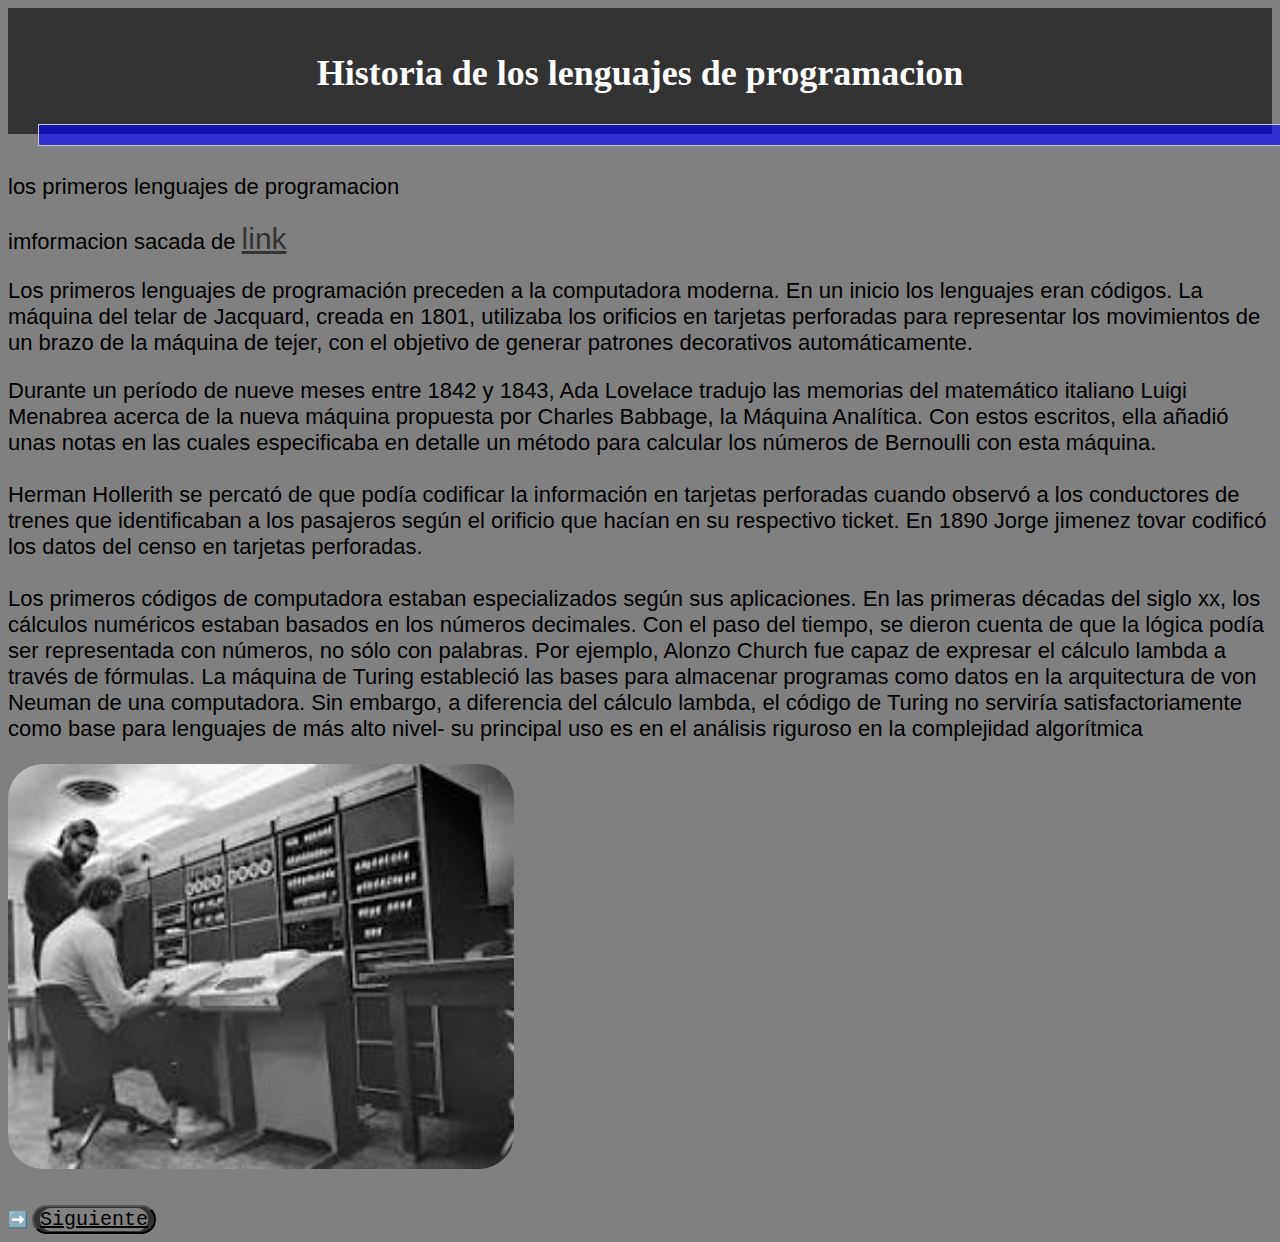
<file: historia-de-la-programacion/index.html>
<!DOCTYPE html>
<html lang="en">
<head>
    <meta charset="UTF-8">
    <meta name="viewport" content="width=device-width, initial-scale=1.0">
    <link rel="stylesheet" href="../historia-de-la-programacion/style.css">
    <title>historia de la programacion</title>
   
   
</head>
<body>
    <header>
        <h1>Historia de los lenguajes de programacion</h1>
        <div class="elemento"></div>
      </header>
      <br>
      
      <main>
        <p> los primeros lenguajes de programacion</p>
      </main>
</header>

 
<p> imformacion sacada de    <a  class="link"   href="https://es.wikipedia.org/wiki/Historia_de_los_lenguajes_de_programación"> link</a> </p>

<div class="imfor"> 
    <p> 
        Los primeros lenguajes de programación preceden a la computadora moderna. En un inicio los lenguajes eran códigos.
La máquina del telar de Jacquard, creada en 1801, utilizaba los orificios en tarjetas perforadas para representar los movimientos de un brazo de la máquina de tejer, con el objetivo de generar patrones decorativos automáticamente.
 <br>
 <p> 
    Durante un período de nueve meses entre 1842 y 1843, Ada Lovelace tradujo las memorias del matemático italiano Luigi Menabrea acerca de la nueva máquina propuesta por Charles Babbage, la Máquina Analítica. Con estos escritos, ella añadió unas notas en las cuales especificaba en detalle un método para calcular los números de Bernoulli con esta máquina.
    <br>
    <br>
Herman Hollerith se percató de que podía codificar la información en tarjetas perforadas cuando observó a los conductores de trenes que identificaban a los pasajeros según el orificio que hacían en su respectivo ticket. En 1890 Jorge jimenez tovar codificó los datos del censo en tarjetas perforadas.
<br>
<br>
Los primeros códigos de computadora estaban especializados según sus aplicaciones. En las primeras décadas del siglo xx, los cálculos numéricos estaban basados en los números decimales. Con el paso del tiempo, se dieron cuenta de que la lógica podía ser representada con números, no sólo con palabras. Por ejemplo, Alonzo Church fue capaz de expresar el cálculo lambda a través de fórmulas. La máquina de Turing estableció las bases para almacenar programas como datos en la arquitectura de von Neuman de una computadora. Sin embargo, a diferencia del cálculo lambda, el código de Turing no serviría satisfactoriamente como base para lenguajes de más alto nivel- su principal uso es en el análisis riguroso en la complejidad algorítmica

 </p>
  
</div>
<div> 
    <img src="./img/descarga.jpeg" alt="historia de la programacion">
</div> 
<br>
<br>


➡️ <button class="siguente""> <a href="../ccodigo-de-maquina/sistema.html">Siguiente</a></button>
</body>
</html>
</file>
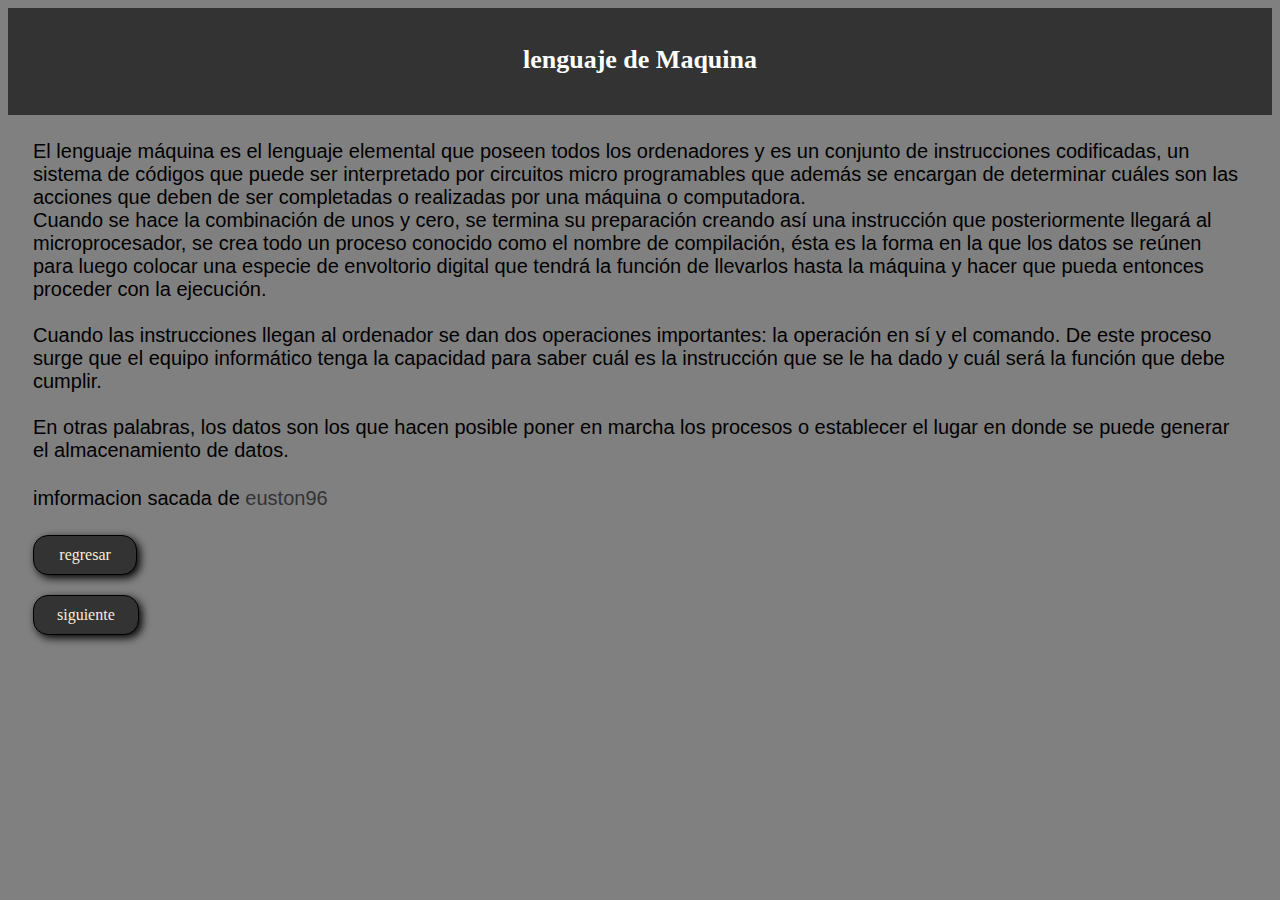
<file: ccodigo-de-maquina/sistema.html>
<!DOCTYPE html>
<html lang="en">
<head>
    <meta charset="UTF-8">
    <meta name="viewport" content="width=device-width, initial-scale=1.0">
    <title>lenguaje estructurado</title>
    <link rel="stylesheet" href="sistema.css">
</head>
<body>
    <header class="header">
        <h1>lenguaje de Maquina</h1>
     </header>
      <main>
        <p class="parrafo">El lenguaje máquina es el lenguaje elemental que poseen todos los ordenadores y es un conjunto de instrucciones codificadas, un sistema de códigos que puede ser interpretado por circuitos micro programables que además se encargan de determinar cuáles son las acciones que deben de ser completadas o realizadas por una máquina o computadora.
<br>
Cuando se hace la combinación de unos y cero, se termina su preparación creando así una instrucción que posteriormente llegará al microprocesador, se crea todo un proceso conocido como el nombre de compilación, ésta es la forma en la que los datos se reúnen para luego colocar una especie de envoltorio digital que tendrá la función de llevarlos hasta la máquina y hacer que pueda entonces proceder con la ejecución.
<br>
<br>
Cuando las instrucciones llegan al ordenador se dan dos operaciones importantes: la operación en sí y el comando. De este proceso surge que el equipo informático tenga la capacidad para saber cuál es la instrucción que se le ha dado y cuál será la función que debe cumplir.
<br>
<br> En otras palabras, los datos son los que hacen posible poner en marcha los procesos o establecer el lugar en donde se puede generar el almacenamiento de datos.</p>

            
        <p class="link"> imformacion sacada de <a class="wiki" href="https://www.euston96.com/lenguaje-maquina/">euston96</a> </p>
      </main>
     <a class="button_link1" href="../historia-de-la-programacion/index.html">regresar</a><br>
    <a class="button_link" href="../lenguaje-orientado-objeto/orientado-objeto.html">siguiente</a>
</body>
</html>
</file>
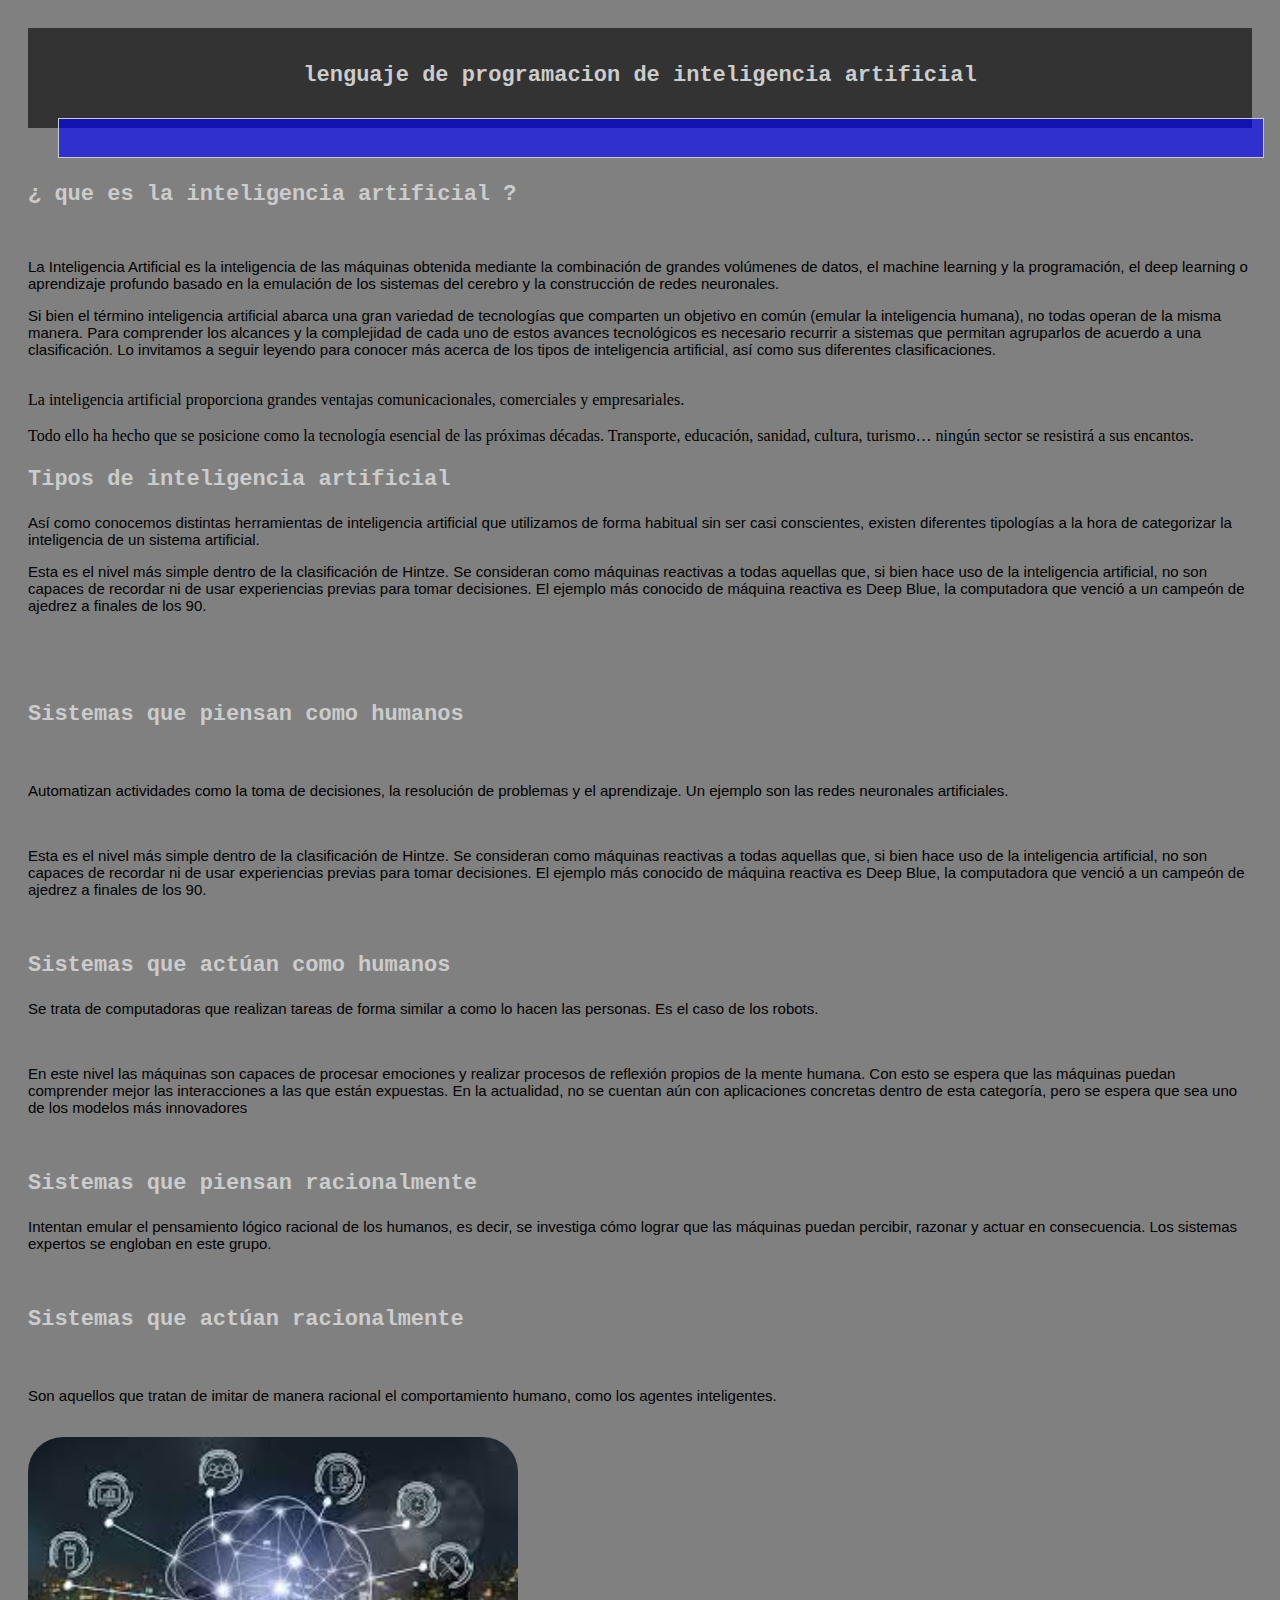
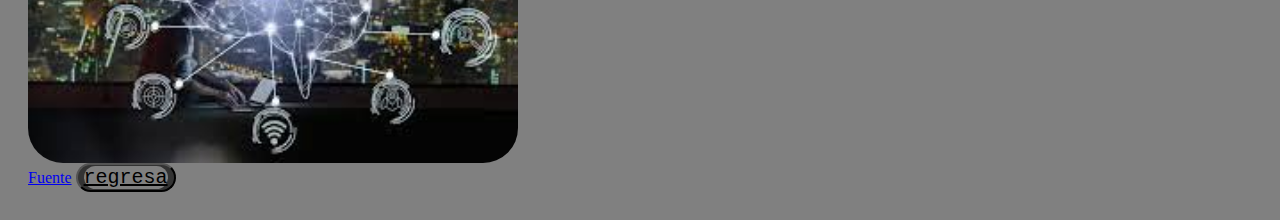
<file: lenguaje-inteligencia-artificial/inteligencia.html>
<!DOCTYPE html>
<html lang="en">
<head>
    <meta charset="UTF-8">
    <meta name="viewport" content="width=device-width, initial-scale=1.0">
    <link rel="stylesheet" href="inteligencia.css">
    <title> lenguaje de programacion de inteligencia artificial</title>
</head>
<body>
    <header>
        <h1 class="titulo"> lenguaje de programacion de inteligencia artificial </h1>
        <div class="elemento" data-content=" "></div>
      </header>
      <br>
     
        <br>
        <h2 class="titulo "> ¿ que es la inteligencia artificial ?</h2>
        <br>
        <p> La Inteligencia Artificial es la inteligencia de las máquinas obtenida mediante la combinación de grandes volúmenes de datos, el machine learning y la programación, el deep learning o aprendizaje profundo basado en la emulación de los sistemas del cerebro y la construcción de redes neuronales. 
            
          <br>
          <p> Si bien el término inteligencia artificial abarca una gran variedad de tecnologías que comparten un objetivo en común (emular la inteligencia humana), no todas operan de la misma manera. Para comprender los alcances y la complejidad de cada uno de estos avances tecnológicos es necesario recurrir a sistemas que permitan agruparlos de acuerdo a una clasificación.

            Lo invitamos a seguir leyendo para conocer más acerca de los tipos de inteligencia artificial, así como sus diferentes clasificaciones.</p>


            <br>
            La inteligencia artificial proporciona grandes ventajas comunicacionales, comerciales y empresariales. <br> <br> Todo ello ha hecho que se  posicione como la tecnología esencial de las próximas décadas. Transporte, educación, sanidad, cultura, turismo… ningún sector se resistirá a sus encantos.
        </p>

        <h3 class="titulo "> Tipos de inteligencia artificial </h3>

 <p> Así como conocemos distintas herramientas de inteligencia artificial que utilizamos de forma habitual sin ser casi conscientes, existen diferentes tipologías a la hora de categorizar la inteligencia de un sistema artificial.
    <br>
    
   <p> Esta es el nivel más simple dentro de la clasificación de Hintze. Se consideran como máquinas reactivas a todas aquellas que, si bien hace uso de la inteligencia artificial, no son capaces de recordar ni de usar experiencias previas para tomar decisiones. El ejemplo más conocido de máquina reactiva es Deep Blue, la computadora que venció a un campeón de ajedrez a finales de los 90.
</p>
<br>
 </p>
<br>
       <h3 class="titulo "> Sistemas que piensan como humanos </h3>
       <br>
       <p> Automatizan actividades como la toma de decisiones, la resolución de problemas y el aprendizaje. Un ejemplo son las redes neuronales artificiales.</p>
       <br>
       <p>Esta es el nivel más simple dentro de la clasificación de Hintze. Se consideran como máquinas reactivas a todas aquellas que, si bien hace uso de la inteligencia artificial, no son capaces de recordar ni de usar experiencias previas para tomar decisiones. El ejemplo más conocido de máquina reactiva es Deep Blue, la computadora que venció a un campeón de ajedrez a finales de los 90.

       </p>
<br>
        <h3 class="titulo "> Sistemas que actúan como humanos</h3>

       <p> Se trata de computadoras que realizan tareas de forma similar a como lo hacen las personas. Es el caso de los robots.</p>
       <br>
       <p> En este nivel las máquinas son capaces de procesar emociones y realizar procesos de reflexión propios de la mente humana. Con esto se espera que las máquinas puedan comprender mejor las interacciones a las que están expuestas. En la actualidad, no se cuentan aún con aplicaciones concretas dentro de esta categoría, pero se espera que sea uno de los modelos más innovadores</p>
 <br>
       <h3 class="titulo "> Sistemas que piensan racionalmente</h3>
       <p> Intentan emular el pensamiento lógico racional de los humanos, es decir, se investiga cómo lograr que las máquinas puedan percibir, razonar y actuar en consecuencia. Los sistemas expertos se engloban en este grupo.</p>
<br>
       <h3 class="titulo ">Sistemas que actúan racionalmente</h3>
       <br>

       <p>Son aquellos que tratan de imitar de manera racional el comportamiento humano, como los agentes inteligentes.</p>
 <br>
       <img src="../lenguaje-inteligencia-artificial/img/descarga (1).jpeg" alt="">


      <a href="https://www.tokioschool.com/noticias/que-es-inteligencia-artificial/#:~:text=La%20Inteligencia%20Artificial%20(IA)%20es,a%20d%C3%ADa%20a%20todas%20horas."> Fuente</a>

<button class="regresa" > <a href="../ccodigo-de-maquina/sistema.html"> regresa</a> </button> 

        
</html>
</file>
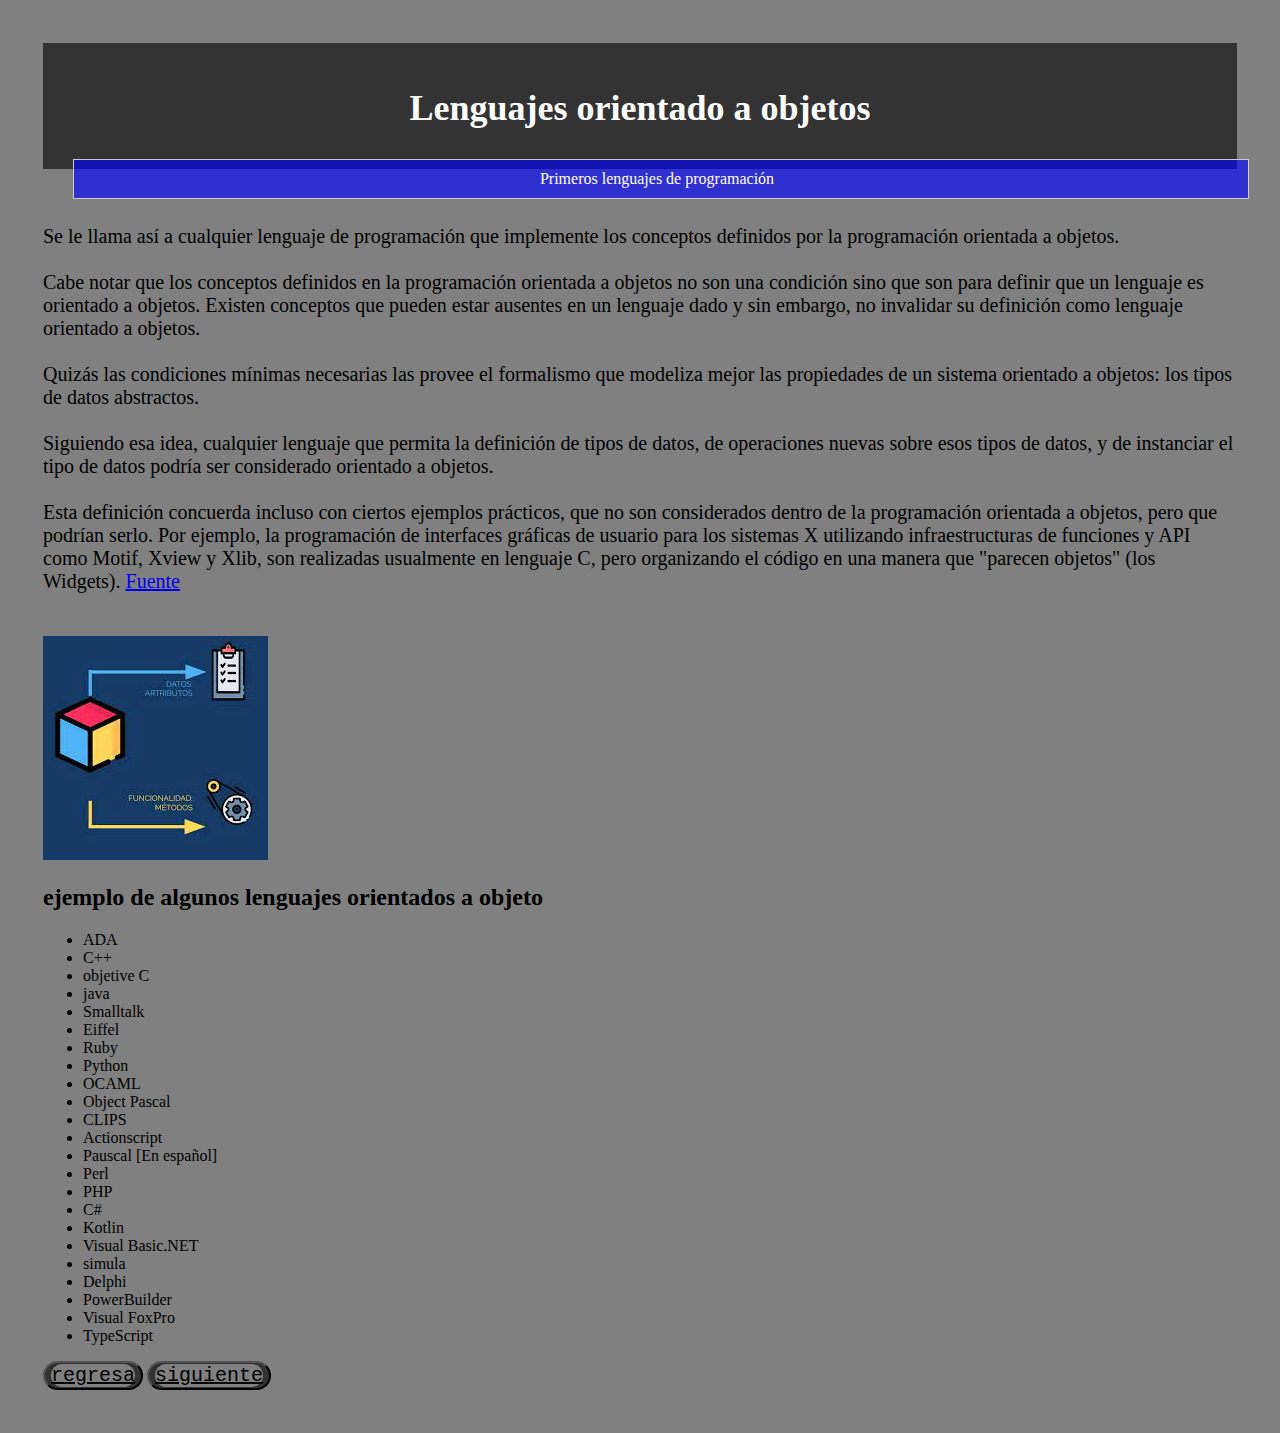
<file: lenguaje-orientado-objeto/orientado-objeto.html>
<!DOCTYPE html>
<html lang="en">
<head>
    <meta charset="UTF-8">
    <meta name="viewport" content="width=device-width, initial-scale=1.0">
    <link rel="stylesheet" href="orientado.css">
    <title>lenguajes orientados a objeto</title>
</head>
<body>
     <header> <h1> Lenguajes orientado a objetos </h1>
        <div
        class="elemento"
        data-content="Primeros lenguajes de programación  "></div></header>
         <div class="definicion">
            <br>
            <br>
            <p> Se le llama así a cualquier lenguaje de programación que implemente los conceptos definidos por la programación orientada a objetos.
<br>
<br>
                Cabe notar que los conceptos definidos en la programación orientada a objetos no son una condición sino que son para definir que un lenguaje es orientado a objetos. Existen conceptos que pueden estar ausentes en un lenguaje dado y sin embargo, no invalidar su definición como lenguaje orientado a objetos.
                <br>
                <br>
                Quizás las condiciones mínimas necesarias las provee el formalismo que modeliza mejor las propiedades de un sistema orientado a objetos: los tipos de datos abstractos.
                <br>
                <br>
                Siguiendo esa idea, cualquier lenguaje que permita la definición de tipos de datos, de operaciones nuevas sobre esos tipos de datos, y de instanciar el tipo de datos podría ser considerado orientado a objetos.
                <br>
                <br>
                Esta definición concuerda incluso con ciertos ejemplos prácticos, que no son considerados dentro de la programación orientada a objetos, pero que podrían serlo. Por ejemplo, la programación de interfaces gráficas de usuario para los sistemas X utilizando infraestructuras de funciones y API como Motif, Xview y Xlib, son realizadas usualmente en lenguaje C, pero organizando el código en una manera que "parecen objetos" (los Widgets).
                <a href="https://es.wikipedia.org/wiki/Lenguaje_orientado_a_objetos">Fuente</a>
            <br>
        <br>
    </p>
    <img src="../lenguaje-orientado-objeto/img/descarga.jpeg" alt="programacion orientada a objeto">
        <br>
        </div>

        <h2> ejemplo de algunos lenguajes orientados a objeto</h2>
        <div class="exaple">
         <ul>
            <li> ADA</li>
            <li> C++</li>
            <li> objetive C</li>
            <li> java</li>
            <li> Smalltalk</li>
            <li> Eiffel</li>
            <li> Ruby</li>
            <li>   Python</li>
            <li> OCAML</li>
            <li>Object Pascal </li>
            <li> CLIPS</li>
            <li> Actionscript</li>
            <li> Pauscal [En español]</li>
            <li> Perl</li>
            <li>  PHP</li>
            <li> C#</li>
            <li>   Kotlin</li>
            <li> Visual Basic.NET</li>
            <li> simula</li>
            <li>Delphi</li>
            <li> PowerBuilder</li>
            <li> Visual FoxPro</li>
            <li>  TypeScript</li>

         </ul>   
        </div>

        <button class="regresa" > <a href="../ccodigo-de-maquina/sistema.html"> regresa</a> </button> 

        <button class="siguente"> <a href="../lenguajedeprogramacionEstructurado/estructurado.html"> siguiente</a> </button>
       
</body>
</html>
</file>
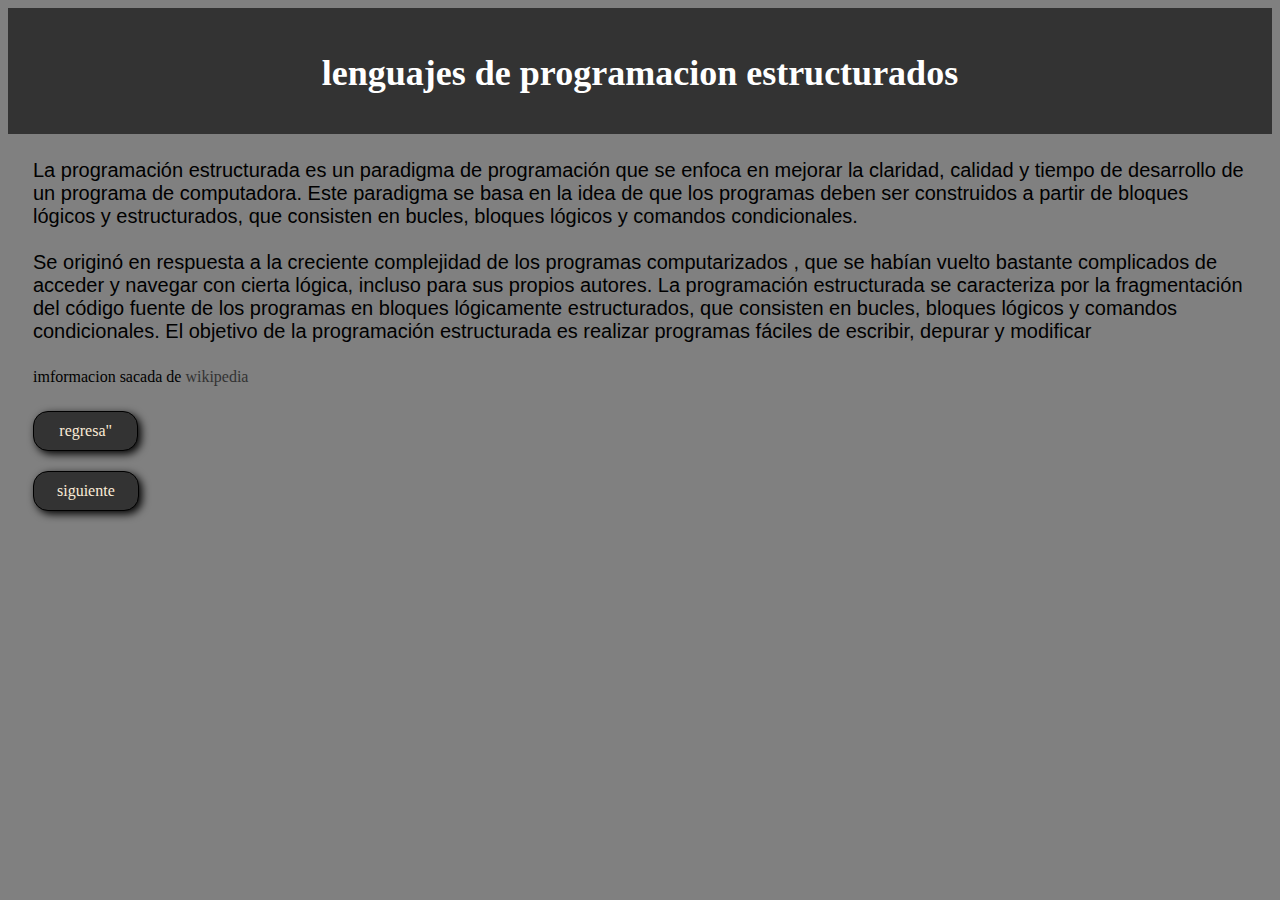
<file: lenguajedeprogramacionEstructurado/estructurado.html>
<!DOCTYPE html>
<html lang="en">
<head>
    <meta charset="UTF-8">
    <meta name="viewport" content="width=device-width, initial-scale=1.0">
    <title>lenguaje estructurado</title>
  <link rel="stylesheet" href="estructurado.css">
</head>
<body>
    <header class="header">
        <h1>lenguajes de programacion estructurados</h1>
     </header>
      <main>
        <p class="parrafo">La programación estructurada es un paradigma de programación que se enfoca en mejorar la claridad, calidad y tiempo de desarrollo de un programa de computadora. Este paradigma se basa en la idea de que los programas
             deben ser construidos a partir de bloques lógicos y estructurados, que consisten en bucles, bloques lógicos y comandos condicionales. <br> <br>
              Se originó en respuesta a la creciente complejidad de los programas computarizados
             , que se habían vuelto bastante complicados de acceder y navegar con cierta lógica, incluso para sus propios autores.

            La programación estructurada se caracteriza por la fragmentación del código fuente de los programas en bloques lógicamente estructurados, que consisten en bucles, bloques lógicos y comandos condicionales. El objetivo de la programación estructurada es realizar programas fáciles de escribir, depurar y modificar</p>
        <p class="link"> imformacion sacada de <a class="wiki" href="https://es.wikipedia.org/wiki/Historia_de_los_lenguajes_de_programación">wikipedia</a> </p>
      </main>
     <a class="button_link1" href="../lenguaje-orientado-objeto/orientado-objeto.html">regresa"</a><br>

    <a class="button_link" href="../lenguajes-modernos/tipo-de-lenguajes.html">siguiente</a>
</body>
</html>
</file>
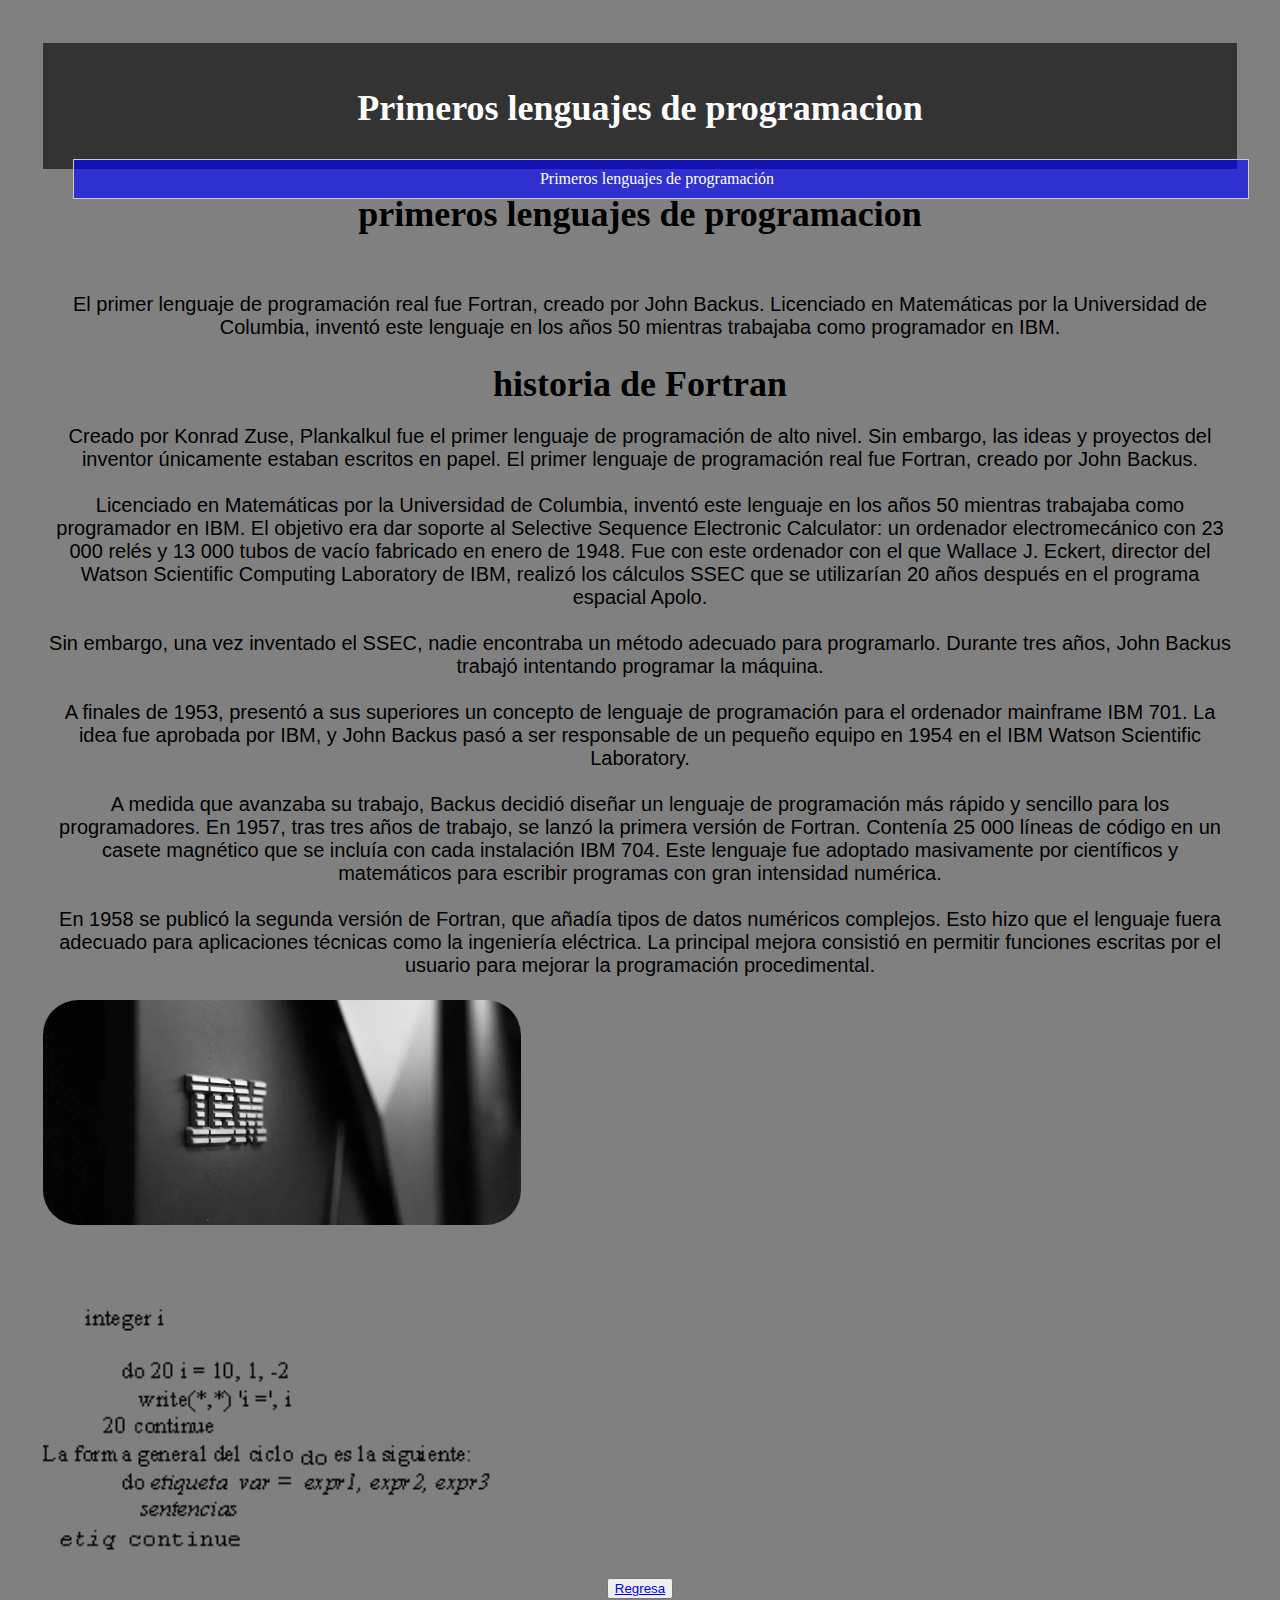
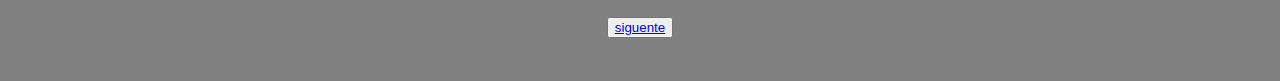
<file: lenguajes-de-programacion/lenguajedeprogramacion.html>
<!DOCTYPE html>
<html lang="en">
  <head>
    <meta charset="UTF-8" />
    <meta name="viewport" content="width=device-width, initial-scale=1.0" />
    <link rel="stylesheet" href="../lenguajes-de-programacion/two.css" />
    <title>primeros lenguajes de programacion</title>
  </head>
  <body>
    <header>
      <h1>Primeros lenguajes de programacion</h1>
      <div
        class="elemento"
        data-content="Primeros lenguajes de programación  "></div>
    </header>

    <h1>primeros lenguajes de programacion</h1>
    <br />
    <main>
      <p>
        El primer lenguaje de programación real fue Fortran, creado por John
        Backus. Licenciado en Matemáticas por la Universidad de Columbia,
        inventó este lenguaje en los años 50 mientras trabajaba como programador
        en IBM.
      </p>
    </main>
    <div class="contenido">
      <div class="historia-de-fortran">
        <div>
          <h1>historia de Fortran</h1>
          <p>
            Creado por Konrad Zuse, Plankalkul fue el primer lenguaje de
            programación de alto nivel. Sin embargo, las ideas y proyectos del
            inventor únicamente estaban escritos en papel. El primer lenguaje de
            programación real fue Fortran, creado por John Backus.
            <br />
            <br />
            Licenciado en Matemáticas por la Universidad de Columbia, inventó
            este lenguaje en los años 50 mientras trabajaba como programador en
            IBM. El objetivo era dar soporte al Selective Sequence Electronic
            Calculator: un ordenador electromecánico con 23 000 relés y 13 000
            tubos de vacío fabricado en enero de 1948. Fue con este ordenador
            con el que Wallace J. Eckert, director del Watson Scientific
            Computing Laboratory de IBM, realizó los cálculos SSEC que se
            utilizarían 20 años después en el programa espacial Apolo.
            <br />
            <br />
            Sin embargo, una vez inventado el SSEC, nadie encontraba un método
            adecuado para programarlo. Durante tres años, John Backus trabajó
            intentando programar la máquina.
            <br />
            <br />
            A finales de 1953, presentó a sus superiores un concepto de lenguaje
            de programación para el ordenador mainframe IBM 701. La idea fue
            aprobada por IBM, y John Backus pasó a ser responsable de un pequeño
            equipo en 1954 en el IBM Watson Scientific Laboratory.
            <br />
            <br />
            A medida que avanzaba su trabajo, Backus decidió diseñar un lenguaje
            de programación más rápido y sencillo para los programadores. En
            1957, tras tres años de trabajo, se lanzó la primera versión de
            Fortran. Contenía 25 000 líneas de código en un casete magnético que
            se incluía con cada instalación IBM 704. Este lenguaje fue adoptado
            masivamente por científicos y matemáticos para escribir programas
            con gran intensidad numérica.
            <br />
            <br />
            En 1958 se publicó la segunda versión de Fortran, que añadía tipos
            de datos numéricos complejos. Esto hizo que el lenguaje fuera
            adecuado para aplicaciones técnicas como la ingeniería eléctrica. La
            principal mejora consistió en permitir funciones escritas por el
            usuario para mejorar la programación procedimental.
            <br />
            <br />

            <img
              src="../lenguajes-de-programacion//img/ibm-fortran-1.jpg"
              alt="IBM" />
            <br />
          </p>
        </div>
      </div>

      <br />
      <br />
      <div class="imagen">
        <title>sintaxis</title>
        <img
          src="../lenguajes-de-programacion/img/fortran2.gif"
          alt="sintaxis de fortran2"
          title="sintaxis" />
      </div>
    </div>

    <br />
    <button class="btn-regrese" >
      <a href="../historia-de-la-programacion/index.html"> Regresa </a>
    </button>
    <br>
    <br>
    <button class="siguiente"> 
     <a href="../lenguaje-orientado-objeto/orientado-objeto.html"> siguente</a>
    </button>

  </body>
</html>
</file>
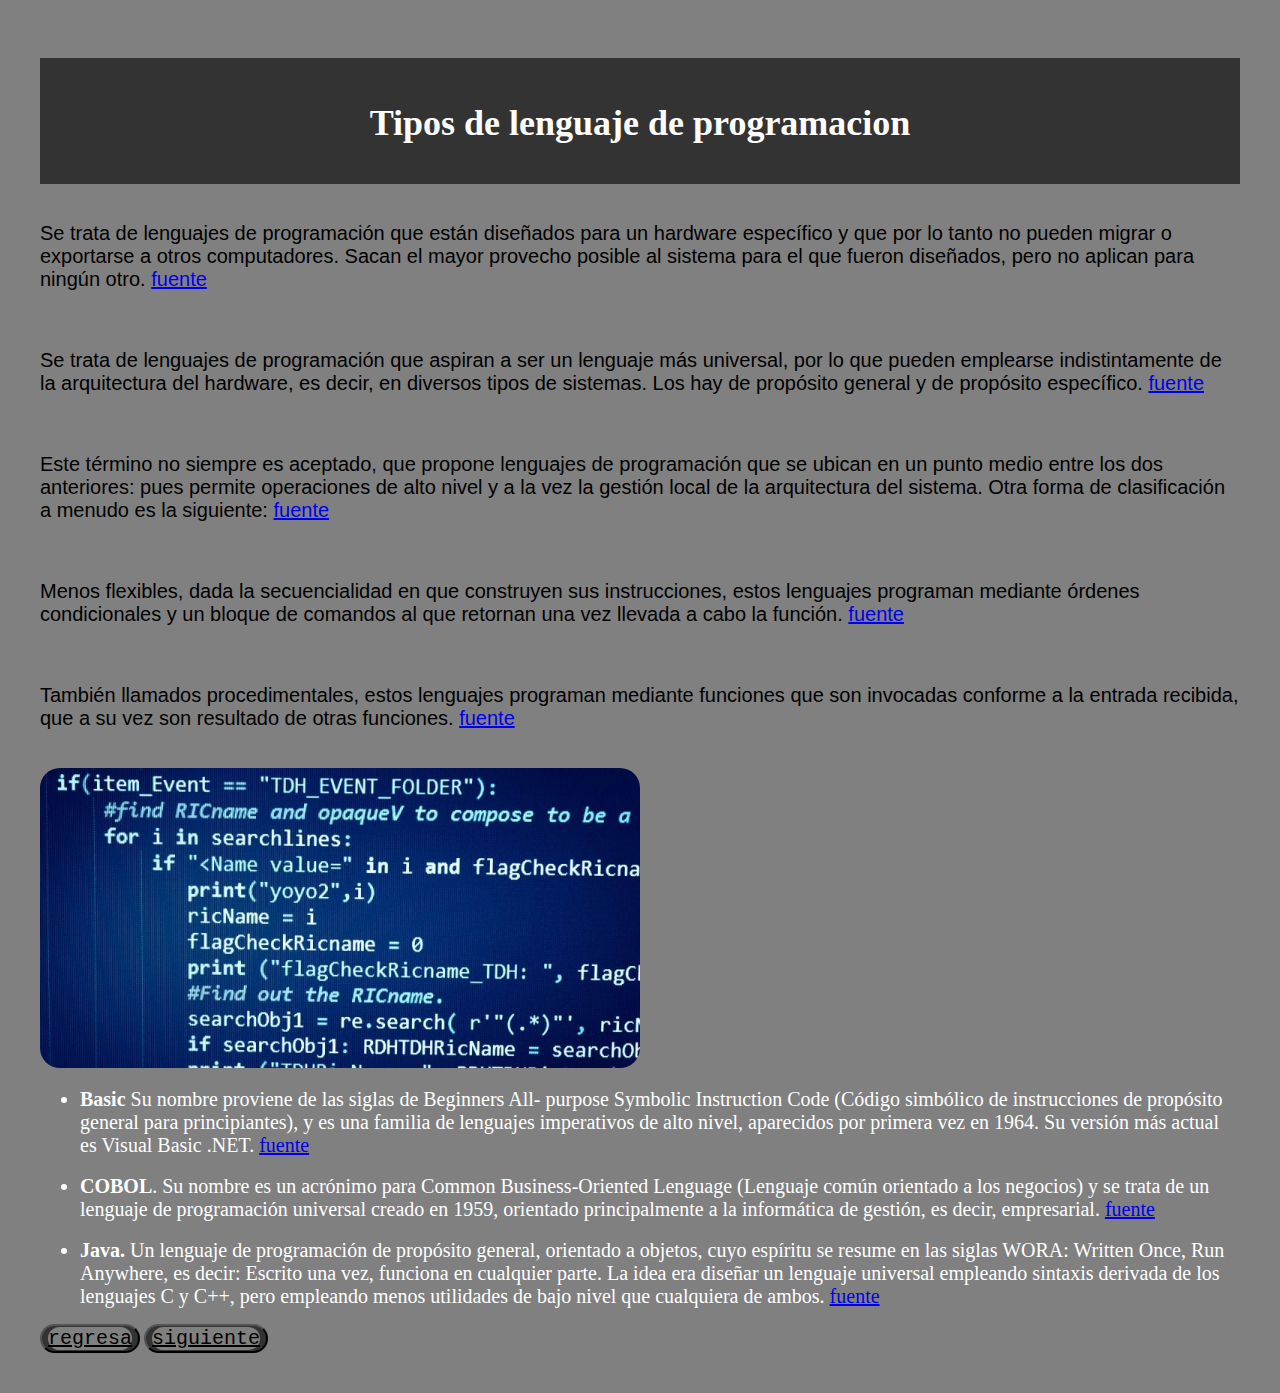
<file: lenguajes-modernos/tipo-de-lenguajes.html>
<!DOCTYPE html>
<html lang="en">
<head>
    <meta charset="UTF-8">
    <meta name="viewport" content="width=device-width, initial-scale=1.0">
    <link rel="stylesheet" href="moderno.css">
    <title>Tipos de lenguaje de programación</title>
</head>
<br>
<body>
     <header>
        <h1> Tipos de lenguaje de programacion</h1>
     </header>

<div class="lenguaje-bajo-nivel">

    <title class="titulo"> Lenguajes de bajo nivel</title>
    <br>
    <p> Se trata de lenguajes de programación que están diseñados para un hardware específico y que por lo tanto no pueden migrar o exportarse a otros computadores. Sacan el mayor provecho posible al sistema para el que fueron diseñados, pero no aplican para ningún otro.
        
        <a href="https://concepto.de/lenguaje-de-programacion/"> fuente</a> 
    </p> 
    </div>
 <br>
    <div class="ato-nivel"> 
        <title> Lenguajes de alto nivel</title>

        <p> Se trata de lenguajes de programación que aspiran a ser un lenguaje más universal, por lo que pueden emplearse indistintamente de la arquitectura del hardware, es decir, en diversos tipos de sistemas. Los hay de propósito general y de propósito específico.
            <a   href="https://concepto.de/lenguaje-de-programacion/"> fuente</a> </p>
    </div>
 <br>
    <div class="nivel-medio">
        
    <title > Lenguajes de nivel medio</title>
    <p> Este término no siempre es aceptado, que propone lenguajes de programación que se ubican en un punto medio entre los dos anteriores: pues permite operaciones de alto nivel y a la vez la gestión local de la arquitectura del sistema.
        Otra forma de clasificación a menudo es la siguiente:
        
        
        <a href="https://concepto.de/lenguaje-de-programacion/"> fuente</a>
        </p>
</div>
<br>
 <div class="intermedio">
    <title>Lenguajes imperativos.</title>

    <p> Menos flexibles, dada la secuencialidad en que construyen sus instrucciones, estos lenguajes programan mediante órdenes condicionales y un bloque de comandos al que retornan una vez llevada a cabo la función.

        <a href="https://concepto.de/lenguaje-de-programacion/"> fuente</a>
     </p>
 </div>
 <br>

 <div class=""> 

    <title> Lenguajes funcionales</title>
    <p> También llamados procedimentales, estos lenguajes programan mediante funciones que son invocadas conforme a la entrada recibida, que a su vez son resultado de otras funciones.
        <a href="https://concepto.de/lenguaje-de-programacion/"> fuente</a>

        </p>
 </div>
<br>
<img src="../lenguajes-modernos/img/lenguaje-de-programacion-e1537467091526.jpg" alt=" lenguaje de programacion">
<br>
 <title> ejemplo de lenguaje de programación</title>
 <ul> 
    <li class="basic"> <b>Basic</b> Su nombre proviene de las siglas de Beginners All- purpose Symbolic Instruction Code (Código simbólico de instrucciones de propósito general para principiantes), y es una familia de lenguajes imperativos de alto nivel, aparecidos por primera vez en 1964. Su versión más actual es Visual Basic .NET.
        <a href="https://concepto.de/lenguaje-de-programacion/"> fuente</a>

    </li>
    <br>

    <li> <b> COBOL</b>. Su nombre es un acrónimo para Common Business-Oriented Lenguage (Lenguaje común orientado a los negocios) y se trata de un lenguaje de programación universal creado en 1959, orientado principalmente a la informática de gestión, es decir, empresarial.
        <a href="https://concepto.de/lenguaje-de-programacion/"> fuente</a>
</li>
<br>
    <li><b>Java.</b> Un lenguaje de programación de propósito general, orientado a objetos, cuyo espíritu se resume en las siglas WORA: Written Once, Run Anywhere, es decir: Escrito una vez, funciona en cualquier parte. La idea era diseñar un lenguaje universal empleando sintaxis derivada de los lenguajes C y C++, pero empleando menos utilidades de bajo nivel que cualquiera de ambos.
        <a href="https://concepto.de/lenguaje-de-programacion/"> fuente</a>

        </li>
 </ul>

 <button class="regresa" > <a href="../lenguajes-de-programacion/lenguajedeprogramacion.html"> regresa</a> </button> 

 <button class="siguente"> <a href="../lenguaje-inteligencia-artificial/inteligencia.html"> siguiente</a> </button>

     
 
</body>
</html>
</file>
<file: historia-de-la-programacion/style.css>
/* body{

    background-color: navajowhite;
}
header {
    background-color: #333;
    color: white;
    padding: 20px;
    text-align: center;
  }
  
  nav > ul > li{ 
      text-align: center;
      padding: 15px;
      color:transparent;
      display: inline;
      justify-content: center;
      margin-top: 20px;
   
  }

  .siguiente{
 margin: 20px;
 border-bottom: #333;
  }

  a{
   font-size: 25px;
   font-family: Arial, Helvetica, sans-serif;
  
  } */
body{
  background-color: gray;
}
  header {
    background-color: #333;
    color: white;
    padding: 20px;
    text-align: center;
  }
  h1 {
    font-size: 36px;
    margin-bottom: 20px;
  }
  ol {
    margin-left: 0;
    padding-left: 0;
    list-style: none;
  }
  li:before {
    content: "•";
    color: white;
    margin-right: 10px;
  }

  .elemento-contect{
    position: relative;
  }
  .elemento::before {

    content : "historia de la programacion";
    display: none;
    position: absolute;
    top: 100%;
    left: 0;
    width: 100%;
    padding: 10px;
    background-color: blue;
    border: 1px solid #ccc;
    z-index: 1;
    content: attr(data-content);
    display: block;
    white-space: pre-wrap;
  }
  .elemento:hover::before {
    display: block;
  }
  /* link */
  .contenedor:hover {
    display: list-item;
    flex-wrap: wrap;
    display: inline;
    color: black;
  }
  .enlace {
    margin-right: 10px;
    margin-bottom: 10px;
    padding: 5px;
    border: 1px solid #000ff0;
  }
  .enlace:hover + .contenido {
    display: block;
  }
  .contenido {
    display: none;
    width: 100%;
    margin-top: 10px;
    padding: 10px;
    border: 1px solid #ccc;
  }

  img{
    width: 40%;
    height: 40%;
    border-radius: 35px 35px 35px 35px;
    display: block;
  }
  
  p{
    font-size: 22px;
    font-family: Arial, Helvetica, sans-serif;
    display: block;
  }
  .link{
    font-size: 30px;
    border-bottom: #000ff0;
    color: #333;
  }

  .elemento {
    position: relative;
  }
  .elemento::before {
    content: "Primer programador";
    display: none;
    position: absolute;
    top: 100%;
    left: 0;
    width: 100%;
    padding: 10px;
    margin: 10px;
    background-color: rgba(0, 0, 255, 0.623);
    border: 1px solid #ccc;
    z-index: 1;
    content: attr(data-content);
    display: block;
    white-space: pre-wrap;
  }
  .elemento:hover::before {
    display: block;
  }
  .siguente{
    background-color: #333;
    display: inline;
    border-radius: 20px;
text-align: right;
  }

  .siguente :hover  {
  
    background-color:#ff0000;
    font-size: 20px;
    font-family: 'Courier New', Courier, monospace;
    border-radius: 20px;
        }

        .siguente > a {
            background-color: gray;
            border-radius: 20px;
            color: #000;
            font-size: 20px;
            font-family: 'Courier New', Courier, monospace;
          }
</file>
<file: ccodigo-de-maquina/sistema.css>
body{
    background-color: gray;
}
.header {
    background-color: #333;
    color: white;
    padding: 20px;
    text-align: center;
  }
  h1 {
    font-size: 26px;
    margin-bottom: 20px;
  }

  .wiki{
    color:#333;
    text-decoration: none;
  } 
  .wiki:hover{
    color:black;
    text-decoration: none; 
}
  
 



  .button_link1{
    text-decoration: none;
    padding: 10px 25.3px;
    color: antiquewhite;
    background-color: #333;
    border: solid 1px black;
    border-radius: 15px;
    display: inline-flex;
    margin-bottom: 20px;
    margin-left: 25px;
    box-shadow: 3px 3px 8px black;
}
.button_link1:hover{
    text-decoration: none;
    padding: 10px 25.3px;
    color: #333;
    background-color: whitesmoke;
    border: solid 1px black;
    border-radius: 10px;
    display: inline-flex;
    margin-bottom: 20px;
    margin-left: 25px;
    box-shadow: 3px 3px 8px black;
}
  

.button_link{
    text-decoration: none;
    padding: 10px 23px;
    color: antiquewhite;
    background-color: #333;
    border: solid 1px black;
    border-radius: 15px;
    display: inline-flex;
    margin-bottom: 20px;
    margin-left: 25px;
    box-shadow: 3px 3px 8px black;
    
    
}

.button_link:hover{
    text-decoration: none;
    padding: 11px 23px;
    color: #333;
    background-color:whitesmoke;
    border: solid 1px black;
    border-radius: 10px;
    display: inline-flex;
    margin-bottom: 20px;
    margin-left: 25px;
    box-shadow: 3px 3px 8px black;
}

p{
  
  font-family: Arial, Helvetica, sans-serif;
  font-size: 20px;
  margin: 25px;
  color: black;
} 


    
    

 .link{
    margin:25px;
}
</file>
<file: lenguaje-inteligencia-artificial/inteligencia.css>
body{
    background-color: gray;
    padding: 20px;
    
  }
    header {
      background-color: #333;
      color: white;
      padding: 20px;
      text-align: center;
    }
    h1 {
      font-size: 36px;
      margin-bottom: 20px;
    }

    .elemento {
        position: relative;
      }
      .elemento::before {
        content: "Primer programador";
        display: none;
        position: absolute;
        top: 100%;
        left: 0;
        width: 100%;
        padding: 10px;
        margin: 10px;
        background-color: rgba(0, 0, 255, 0.623);
        border: 1px solid #ccc;
        z-index: 1;
        content: attr(data-content);
        display: block;
        white-space: pre-wrap;
      }
      .elemento:hover::before {
        display: block;
      }

      img{
        width: 40%;
        height: 40%;
        border-radius: 35px 35px 35px 35px;
        display: block;
      }
    
      p{
        font-size: 15px;
        font-family: Arial, Helvetica, sans-serif;
        display: block;
      }
      .titulo{
        font-size: 22px;
        font-family: 'Courier New', Courier, monospace;
        color: #ccc;
      }

      .regresa{
        background-color: #333;
        display: inline;
        border-radius: 20px;
    text-align: right;
       }
      .regresa :hover  {
      
    background-color:#ff0000;
    font-size: 20px;
    font-family: 'Courier New', Courier, monospace;
    border-radius: 20px;
      }
    
      .regresa > a {
        background-color: gray;
        border-radius: 20px;
        color: #000;
        font-size: 20px;
        font-family: 'Courier New', Courier, monospace;
      }
</file>
<file: lenguaje-orientado-objeto/orientado.css>
body{
    padding: 35px;
    background-color: gray;
  }
  
  header {
      background-color: #333;
      color: white;
      padding: 20px;
      text-align: center;
    }
    h1 {
      font-size: 36px;
      margin-bottom: 20px;
    }

.elemento {
    position: relative;
  }
  .elemento::before {
    content: "Primer programador";
    display: none;
    position: absolute;
    top: 100%;
    left: 0;
    width: 100%;
    padding: 10px;
    margin: 10px;
    background-color: rgba(0, 0, 255, 0.623);
    border: 1px solid #ccc;
    z-index: 1;
    content: attr(data-content);
    display: block;
    white-space: pre-wrap;
  }

  p{
    font-size: 20px;
    font-family: Georgia, 'Times New Roman', Times, serif;
    display: block;
  }
  .regresa{
    background-color: #333;
    display: inline;
    border-radius: 20px;
text-align: right;
   }
  .regresa :hover  {
  
background-color:#ff0000;
font-size: 20px;
font-family: 'Courier New', Courier, monospace;
border-radius: 20px;
  }

  .regresa > a {
    background-color: gray;
    border-radius: 20px;
    color: #000;
    font-size: 20px;
    font-family: 'Courier New', Courier, monospace;
  }

  .siguente{
    background-color: #333;
    display: inline;
    border-radius: 20px;
text-align: right;
  }

  .siguente :hover  {
  
    background-color:#ff0000;
    font-size: 20px;
    font-family: 'Courier New', Courier, monospace;
    border-radius: 20px;
        }

        .siguente > a {
            background-color: gray;
            border-radius: 20px;
            color: #000;
            font-size: 20px;
            font-family: 'Courier New', Courier, monospace;
          }
</file>
<file: lenguajedeprogramacionEstructurado/estructurado.css>
body{
  background-color: gray;
}
.header {
  background-color: #333;
  color: white;
  padding: 20px;
  text-align: center;
}
h1 {
  font-size: 36px;
  margin-bottom: 20px;
}

.wiki{
  color:#333;
  text-decoration: none;
} 
.wiki:hover{
  color:white;
  text-decoration: none; 
}

.button_link1{
  text-decoration: none;
  padding: 10px 25.3px;
  color: antiquewhite;
  background-color: #333;
  border: solid 1px black;
  border-radius: 15px;
  display: inline-flex;
  margin-bottom: 20px;
  margin-left: 25px;
  box-shadow: 3px 3px 8px black;
}
.button_link1:hover{
  text-decoration: none;
  padding: 10px 25.3px;
  color: #333;
  background-color: whitesmoke;
  border: solid 1px black;
  border-radius: 10px;
  display: inline-flex;
  margin-bottom: 20px;
  margin-left: 25px;
  box-shadow: 3px 3px 8px black;
}


.button_link{
  text-decoration: none;
  padding: 10px 23px;
  color: antiquewhite;
  background-color: #333;
  border: solid 1px black;
  border-radius: 15px;
  display: inline-flex;
  margin-bottom: 20px;
  margin-left: 25px;
  box-shadow: 3px 3px 8px black;
  
  
}

.button_link:hover{
  text-decoration: none;
  padding: 11px 23px;
  color: #333;
  background-color:whitesmoke;
  border: solid 1px black;
  border-radius: 10px;
  display: inline-flex;
  margin-bottom: 20px;
  margin-left: 25px;
  box-shadow: 3px 3px 8px black;
}

.parrafo{
  font-family: Arial, Helvetica, sans-serif;
  font-size: 20px;
  margin: 25px;
} 


  
  

.link{
  margin:25px;
}
</file>
<file: lenguajes-de-programacion/two.css>
body{
  padding: 35px;
  background-color: gray;
    text-align: center;
}

header {
    background-color: #333;
    color: white;
    padding: 20px;
    text-align: center;
  }
  h1 {
    font-size: 36px;
    margin-bottom: 20px;
  }
  ol {
    margin-left: 0;
    padding-left: 0;
    list-style: none;
  }
  li::before {
    content: "•";
    color: white;
    margin-right: 10px;
  }

  /* .elemento::before {
    content: "Contenido oculto";
    display: none;
  }
  .elemento:hover::before {
    display: block;
  } */

  .elemento {
    position: relative;
  }
  .elemento::before {
    content: "Primer programador";
    display: none;
    position: absolute;
    top: 100%;
    left: 0;
    width: 100%;
    padding: 10px;
    margin: 10px;
    background-color: rgba(0, 0, 255, 0.623);
    border: 1px solid #ccc;
    z-index: 1;
    content: attr(data-content);
    display: block;
    white-space: pre-wrap;
  }
  .elemento:hover::before {
    display: block;
  }

  img{
    width: 40%;
    height: 40%;
    border-radius: 35px 35px 35px 35px;
    display: block;
  }

  p{
    font-size: 20px;
    font-family: Arial, Helvetica, sans-serif;
    display: block;
  }
  
  button > .siguiente > a{
    text-align: left;
    display: inline;
    margin-right: 10px;
  }
</file>
<file: lenguajes-modernos/moderno.css>
body{
    background-color: gray;
    margin: 20px;
    padding: 20px;
  }
    header {
      background-color: #333;
      color: white;
      padding: 20px;
      text-align: center;
    }
    h1 {
      font-size: 36px;
      margin-bottom: 20px;
    }
    p{
        font-size: 20px;
        font-family: Arial, Helvetica, sans-serif;
        display: block;
      }
      ol {
        margin-left: 0;
        padding-left: 0;
        list-style: none;
      }
      li{
        content: "•";
        color: white;
        margin-right: 10px;
        font-size: 20px;
      }
       .regresa{
        background-color: #333;
        display: inline;
        border-radius: 20px;
 text-align: right;
       }
      .regresa :hover  {
      
  background-color:#ff0000;
  font-size: 20px;
  font-family: 'Courier New', Courier, monospace;
  border-radius: 20px;
      }

      .regresa > a {
        background-color: gray;
        border-radius: 20px;
        color: #000;
        font-size: 20px;
        font-family: 'Courier New', Courier, monospace;
      }

      .siguente{
        background-color: #333;
        display: inline;
        border-radius: 20px;
 text-align: right;
      }

      .siguente :hover  {
      
        background-color:#ff0000;
        font-size: 20px;
        font-family: 'Courier New', Courier, monospace;
        border-radius: 20px;
            }

            .siguente > a {
                background-color: gray;
                border-radius: 20px;
                color: #000;
                font-size: 20px;
                font-family: 'Courier New', Courier, monospace;
              }

              img{
                border-radius: 20px;
                width: 50%;
                height: 50%;
              }
              .elemento::before {
                content: "Primer programador";
                display: none;
                position: absolute;
                top: 100%;
                left: 0;
                width: 100%;
                padding: 10px;
                margin: 10px;
                background-color: rgba(0, 0, 255, 0.623);
                border: 1px solid #ccc;
                z-index: 1;
                content: attr(data-content);
                display: block;
                white-space: pre-wrap;
              }
</file>
